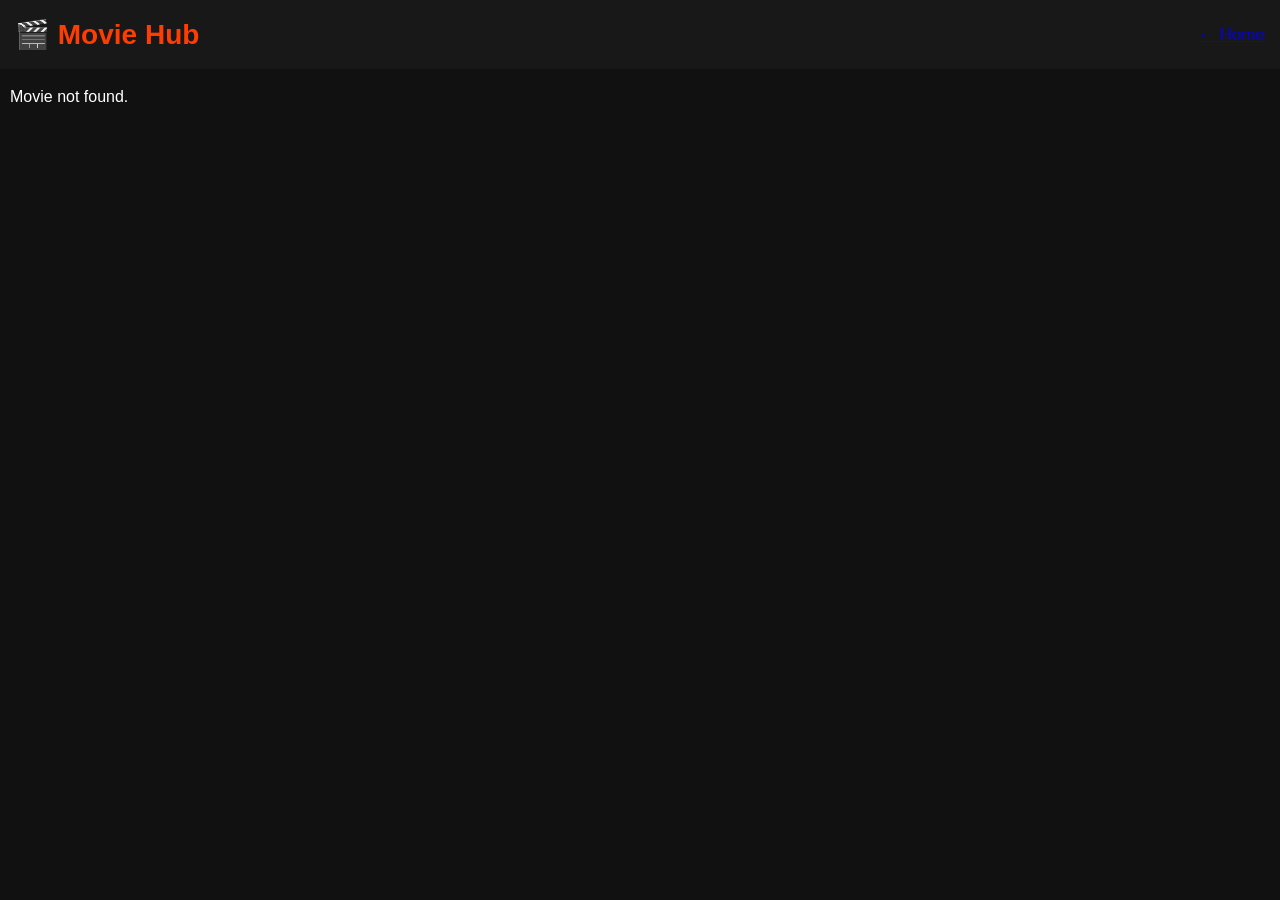
<file: movie-details.html>
<!DOCTYPE html>
<html lang="en">
<head>
    <meta charset="UTF-8">
    <meta name="viewport" content="width=device-width, initial-scale=1.0">

    <title>Movie Details</title>

    <link rel="stylesheet" href="style.css">
</head>

<body>

    <header>
        <h1>🎬 Movie Hub</h1>

        <a href="index.html">← Home</a>
    </header>

    <main>

        <div id="movieDetails">
            <p>Loading movie...</p>
        </div>

    </main>

    <script src="movie-details.js"></script>

</body>
</html>
</file>
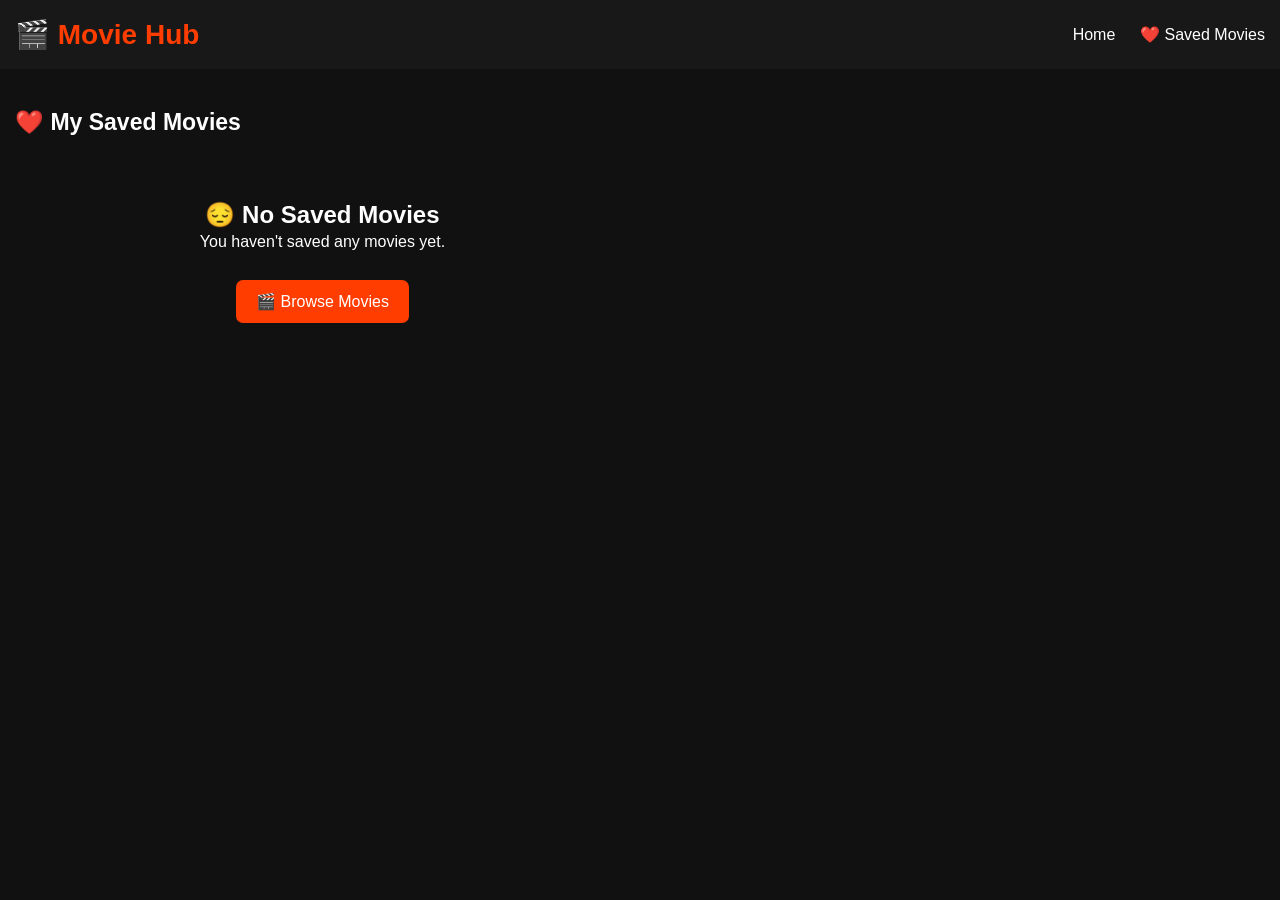
<file: saved-movies.html>
<!DOCTYPE html>
<html lang="en">

<head>
    <meta charset="UTF-8">

    <meta
        name="viewport"
        content="width=device-width, initial-scale=1.0"
    >

    <title>My Saved Movies - Movie Hub</title>

    <link rel="stylesheet" href="style.css">
</head>

<body>

    <header>

        <h1>🎬 Movie Hub</h1>

        <nav>
            <a href="index.html">Home</a>
            <a href="saved-movies.html">❤️ Saved Movies</a>
        </nav>

    </header>


    <main>

        <h2>❤️ My Saved Movies</h2>

        <div
            class="movie-container"
            id="savedMovies"
        ></div>

    </main>


    <script src="saved-movies.js"></script>

</body>

</html>
</file>
<file: style.css>
* {
    margin: 0;
    padding: 0;
    box-sizing: border-box;
}

body {
    background: #111;
    color: white;
    font-family: Arial, sans-serif;
}

header {
    display: flex;
    justify-content: space-between;
    align-items: center;
    padding: 20px 5%;
    background: #181818;
}

header h1 {
    color: #ff3d00;
}

nav a {
    color: white;
    text-decoration: none;
    margin-left: 20px;
}

.hero {
    min-height: 400px;
    display: flex;
    align-items: center;
    padding: 50px 8%;
    background: linear-gradient(90deg, #111, #1118),
                url("https://image.tmdb.org/t/p/original/8cdWjvZQUExUUTzyp4t6EDMubfO.jpg");
    background-size: cover;
    background-position: center;
}

.hero h2 {
    font-size: 45px;
    max-width: 500px;
}

.hero p {
    margin: 15px 0;
    font-size: 18px;
}

button {
    background: #ff3d00;
    color: white;
    border: none;
    padding: 13px 25px;
    border-radius: 5px;
    cursor: pointer;
}

main {
    padding: 35px 5%;
}

main > h2 {
    margin-bottom: 20px;
}

.movie-container {
    display: flex;
    gap: 20px;
    overflow-x: auto;
}

.movie-card {
    min-width: 180px;
    background: #1c1c1c;
    border-radius: 8px;
    overflow: hidden;
    padding-bottom: 12px;
}

.movie-card img {
    width: 100%;
    height: 260px;
    object-fit: cover;
}

.movie-card h3,
.movie-card p {
    padding: 8px 10px 0;
}

.movie-card p {
    color: #ffc107;
}
.search-box {
    width: 100%;
    max-width: 500px;
    padding: 15px;
    margin-bottom: 30px;
    border: none;
    border-radius: 8px;
    background: #222;
    color: white;
    font-size: 16px;
}

.search-box::placeholder {
    color: #aaa;
}
#searchBtn {
    padding: 15px 25px;
    margin-bottom: 30px;
    background: #ff3d00;
    color: white;
    border: none;
    border-radius: 8px;
    font-size: 16px;
    cursor: pointer;
}

#searchBtn:hover {
    background: #e63600;
}
.details {
    display: flex;
    gap: 30px;
    max-width: 1000px;
    margin: auto;
    background: #1c1c1c;
    padding: 25px;
    border-radius: 12px;
}

.details img {
    width: 300px;
    border-radius: 10px;
}

.details-info {
    flex: 1;
}

.details-info h2 {
    font-size: 35px;
    margin-bottom: 15px;
}

.details-info p {
    line-height: 1.7;
    margin: 10px 0;
}

#trailerBtn {
    margin-top: 20px;
    padding: 14px 25px;
    background: #ff3d00;
    color: white;
    border: none;
    border-radius: 7px;
    cursor: pointer;
}

@media (max-width: 700px) {

    .details {
        flex-direction: column;
    }

    .details img {
        width: 100%;
        max-width: 300px;
        margin: auto;
    }

}
.movie-card {
    cursor: pointer;
}
.about {
    padding: 50px 5%;
}

.about h2 {
    margin-bottom: 25px;
}

.about-card {
    max-width: 700px;
    background: #1c1c1c;
    padding: 30px;
    border-radius: 12px;
}

.about-card h3 {
    margin-bottom: 15px;
}

.about-card p {
    line-height: 1.7;
    margin: 12px 0;
}

.about-card a {
    color: #ff3d00;
    text-decoration: none;
}

footer {
    text-align: center;
    background: #181818;
    padding: 40px 20px;
    margin-top: 40px;
}

footer h2 {
    color: #ff3d00;
    margin-bottom: 10px;
}

.footer-links {
    margin: 25px 0;
}

.footer-links a {
    color: white;
    text-decoration: none;
    margin: 0 12px;
}

.footer-links a:hover {
    color: #ff3d00;
}

footer p {
    margin: 10px 0;
    color: #aaa;
}
#movies {
    margin-top: 50px;
}
.trailer-box {
    margin-top: 30px;
}

.trailer-box h3 {
    margin-bottom: 15px;
}

.trailer-box iframe {
    width: 100%;
    max-width: 700px;
    height: 390px;
    border: none;
    border-radius: 10px;
}

@media (max-width: 600px) {

    .trailer-box iframe {
        height: 220px;
    }

}
/* =========================
   PHONE RESPONSIVE DESIGN
========================= */

* {
    box-sizing: border-box;
}

html {
    scroll-behavior: smooth;
}

body {
    margin: 0;
    width: 100%;
    overflow-x: hidden;
    font-size: 16px;
}

header {
    width: 100%;
    padding: 18px 15px;
}

header h1 {
    font-size: 28px;
}

nav a {
    font-size: 16px;
}

main {
    width: 100%;
    padding: 20px 15px;
}

h2 {
    font-size: 25px;
}

p {
    font-size: 16px;
    line-height: 1.6;
}

/* Search */

.search-box {
    width: 100%;
    padding: 15px;
    font-size: 17px;
}

#searchBtn {
    padding: 14px 22px;
    font-size: 17px;
}

/* Movie cards */

.movie-container {
    width: 100%;
    display: grid;
    grid-template-columns: repeat(2, 1fr);
    gap: 15px;
}

.movie-card {
    width: 100%;
}

.movie-card img {
    width: 100%;
    height: auto;
    display: block;
}

.movie-card h3 {
    font-size: 17px;
    line-height: 1.3;
}

.movie-card p {
    font-size: 14px;
}

/* About */

.about {
    width: 100%;
}

.about-card {
    width: 100%;
    padding: 20px;
}

/* Footer */

footer {
    width: 100%;
    padding: 30px 15px;
    text-align: center;
}

footer h2 {
    font-size: 25px;
}

footer p,
footer a {
    font-size: 16px;
}


/* Smaller phones */

@media (max-width: 400px) {

    header h1 {
        font-size: 25px;
    }

    nav a {
        font-size: 14px;
    }

    h2 {
        font-size: 22px;
    }

    .movie-container {
        gap: 10px;
    }

    .movie-card h3 {
        font-size: 15px;
    }

    .movie-card p {
        font-size: 13px;
    }
}
/* =========================
   FIX MOBILE MOVIE CARDS
========================= */

.movie-container {
    display: grid;
    grid-template-columns: repeat(2, 1fr);
    gap: 10px;
}

.movie-card {
    width: 100%;
    overflow: hidden;
}

.movie-card img {
    width: 100%;
    height: 230px;
    object-fit: cover;
    display: block;
}

.movie-card h3 {
    font-size: 16px;
    margin: 10px 8px 5px;
    line-height: 1.3;
}

.movie-card p {
    font-size: 14px;
    margin: 5px 8px;
}

/* Make the website text easier to read */

.about h2 {
    font-size: 22px;
}

.about-card h3 {
    font-size: 18px;
}

.about-card p {
    font-size: 15px;
    line-height: 1.6;
}

footer h2 {
    font-size: 24px;
}

footer p,
footer a {
    font-size: 15px;
}


/* Phones */

@media (max-width: 600px) {

    main {
        padding: 15px 10px;
    }

    h2 {
        font-size: 22px;
    }

    .movie-container {
        grid-template-columns: repeat(2, 1fr);
        gap: 10px;
    }

    .movie-card img {
        height: 230px;
    }

    .movie-card h3 {
        font-size: 16px;
    }

    .movie-card p {
        font-size: 14px;
    }
}
/* =================================
   MOVIE HUB - MOBILE PHONE FIX
================================= */

* {
    box-sizing: border-box;
}

html {
    scroll-behavior: smooth;
}

body {
    margin: 0;
    width: 100%;
    overflow-x: hidden;
    font-size: 17px;
}

main {
    width: 100%;
    padding: 15px 10px;
}

/* Movie sections */

.movie-container {
    width: 100%;
    display: grid;
    grid-template-columns: repeat(2, minmax(0, 1fr));
    gap: 10px;
}

/* Movie card */

.movie-card {
    width: 100%;
    overflow: hidden;
    border-radius: 6px;
}

.movie-card img {
    width: 100%;
    height: 190px;
    object-fit: cover;
    display: block;
}

.movie-card h3 {
    font-size: 17px;
    margin: 10px 8px 6px;
    line-height: 1.3;
}

.movie-card p {
    font-size: 15px;
    margin: 5px 8px;
    line-height: 1.4;
}

/* Section headings */

main h2 {
    font-size: 24px;
    margin-top: 25px;
    margin-bottom: 15px;
}

/* Search */

.search-box {
    width: 100%;
    height: 48px;
    padding: 10px 14px;
    font-size: 17px;
}

#searchBtn {
    padding: 12px 20px;
    font-size: 17px;
}

/* About section */

.about {
    width: 100%;
}

.about-card {
    width: 100%;
    padding: 18px;
}

.about h2 {
    font-size: 23px;
}

.about-card h3 {
    font-size: 18px;
}

.about-card p {
    font-size: 16px;
    line-height: 1.6;
}

/* Footer */

footer {
    width: 100%;
    padding: 30px 15px;
    text-align: center;
}

footer h2 {
    font-size: 25px;
}

footer p,
footer a {
    font-size: 16px;
}


/* =================================
   SMALL PHONES
================================= */

@media (max-width: 400px) {

    main {
        padding: 12px 8px;
    }

    .movie-container {
        gap: 8px;
    }

    .movie-card img {
        height: 180px;
    }

    .movie-card h3 {
        font-size: 16px;
    }

    .movie-card p {
        font-size: 14px;
    }

    main h2 {
        font-size: 22px;
    }
}
#saveBtn,
#trailerBtn {
    padding: 12px 18px;
    margin: 8px 5px 8px 0;
    border: none;
    border-radius: 7px;
    font-size: 16px;
    cursor: pointer;
}

#saveBtn {
    background: #ff9800;
    color: white;
}

#trailerBtn {
    background: #ff3d00;
    color: white;
}

#saveBtn:active,
#trailerBtn:active {
    transform: scale(0.97);
}
/* ===============================
   SAVED MOVIES
=============================== */

.no-saved {
    width: 100%;
    text-align: center;
    padding: 50px 20px;
}

.no-saved h3 {
    font-size: 24px;
}

.no-saved p {
    font-size: 16px;
    margin-bottom: 25px;
}

.no-saved a {
    display: inline-block;
    padding: 12px 20px;
    background: #ff3d00;
    color: white;
    text-decoration: none;
    border-radius: 7px;
    font-size: 16px;
}

.remove-btn {
    display: block;
    width: calc(100% - 16px);
    margin: 10px 8px 12px;
    padding: 10px;
    background: #d32f2f;
    color: white;
    border: none;
    border-radius: 6px;
    font-size: 15px;
    cursor: pointer;
}

.remove-btn:active {
    transform: scale(0.97);
}
/* =================================
   FINAL MOBILE RESPONSIVE FIX
================================= */

* {
    box-sizing: border-box;
}

html,
body {
    width: 100%;
    margin: 0;
    padding: 0;
    overflow-x: hidden;
}

main {
    width: 100%;
    max-width: 100%;
    padding: 15px 10px;
}

/* Movie grid */

.movie-container {
    width: 100%;
    display: grid;
    grid-template-columns: repeat(2, minmax(0, 1fr));
    gap: 10px;
    align-items: start;
}

/* Movie cards */

.movie-card {
    width: 100%;
    height: fit-content;
    align-self: start;
    overflow: hidden;
    margin: 0;
    padding: 0;
}

/* Posters */

.movie-card img {
    width: 100%;
    height: 190px;
    object-fit: cover;
    display: block;
}

/* Movie information */

.movie-card h3 {
    font-size: 15px;
    line-height: 1.3;
    margin: 9px 8px 5px;
}

.movie-card p {
    font-size: 13px;
    line-height: 1.4;
    margin: 5px 8px;
}

/* Broken images should not create giant spaces */

.movie-card img[src=""],
.movie-card img:not([src]) {
    display: none;
}

/* Section titles */

main > h2 {
    font-size: 23px;
    margin: 25px 5px 15px;
}

/* About */

.about {
    width: 100%;
    margin-top: 35px;
}

.about-card {
    width: 100%;
    padding: 16px;
}

.about-card p {
    font-size: 15px;
    line-height: 1.6;
}

/* Footer */

footer {
    width: 100%;
    padding: 30px 15px;
}

footer p,
footer a {
    font-size: 15px;
}


/* =================================
   SMALL PHONES
================================= */

@media (max-width: 400px) {

    main {
        padding: 12px 8px;
    }

    .movie-container {
        grid-template-columns: repeat(2, minmax(0, 1fr));
        gap: 8px;
    }

    .movie-card img {
        height: 175px;
    }

    .movie-card h3 {
        font-size: 14px;
    }

    .movie-card p {
        font-size: 13px;
    }

    main > h2 {
        font-size: 21px;
    }
}
</file>
